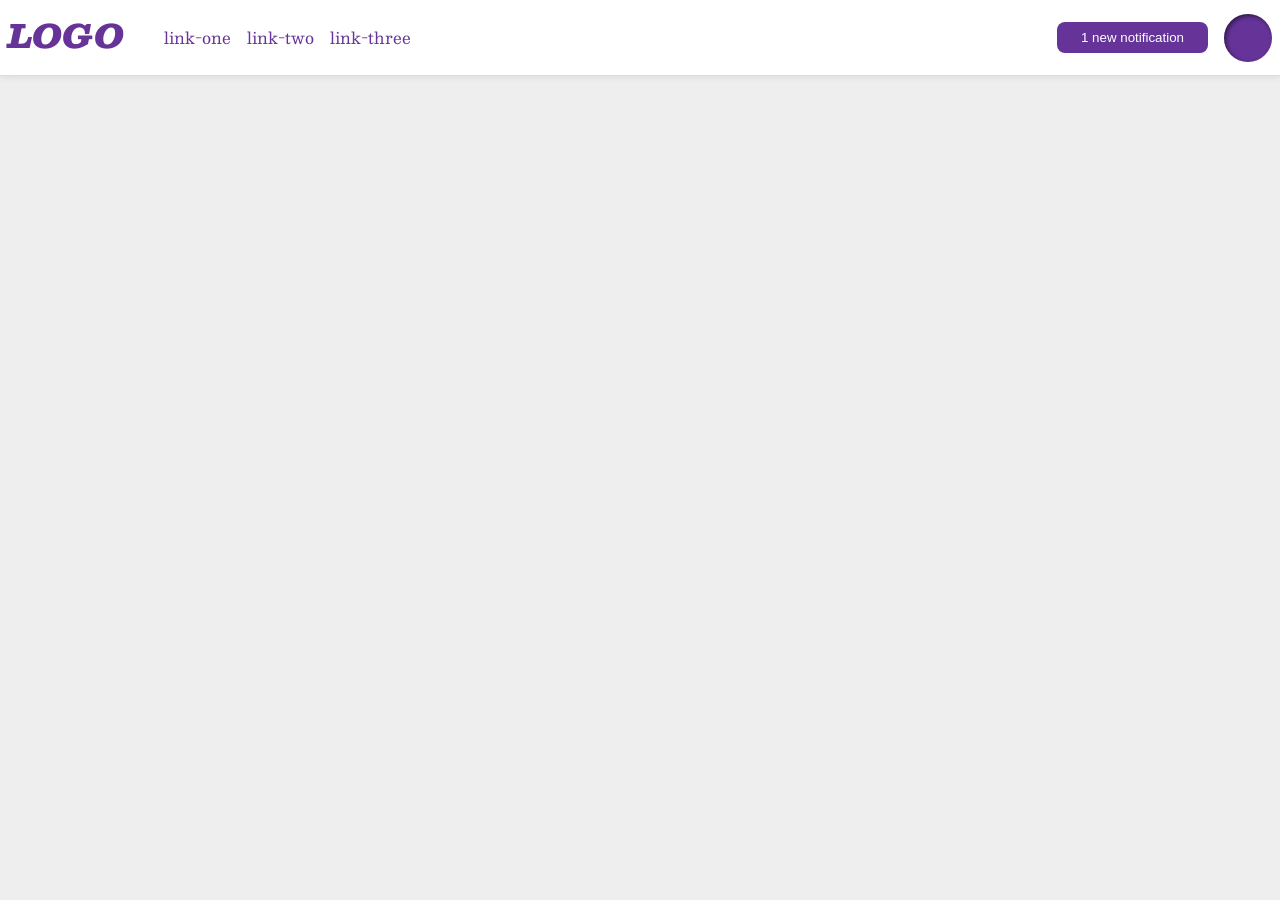
<file: foundations/flex/03-flex-header-2/index.html>
<!DOCTYPE html>
<html lang="en">
  <head>
    <meta charset="UTF-8">
    <meta http-equiv="X-UA-Compatible" content="IE=edge">
    <meta name="viewport" content="width=device-width, initial-scale=1.0">
    <title>Flex Header 2</title>
    <link rel="stylesheet" href="style.css">
  </head>
  <body>
    <div class="header">
      <div class="links-container">
        <div class="logo">
          LOGO
        </div>
        <ul class="links">
          <li><a href="https://google.com">link-one</a></li>
          <li><a href="https://google.com">link-two</a></li>
          <li><a href="https://google.com">link-three</a></li>
        </ul>
      </div>
      <div class="button-container">
        <button class="notifications">
          1 new notification
        </button>
        <div class="profile-image"></div>
      </div>
    </div>
  </body>
</html>
</file>
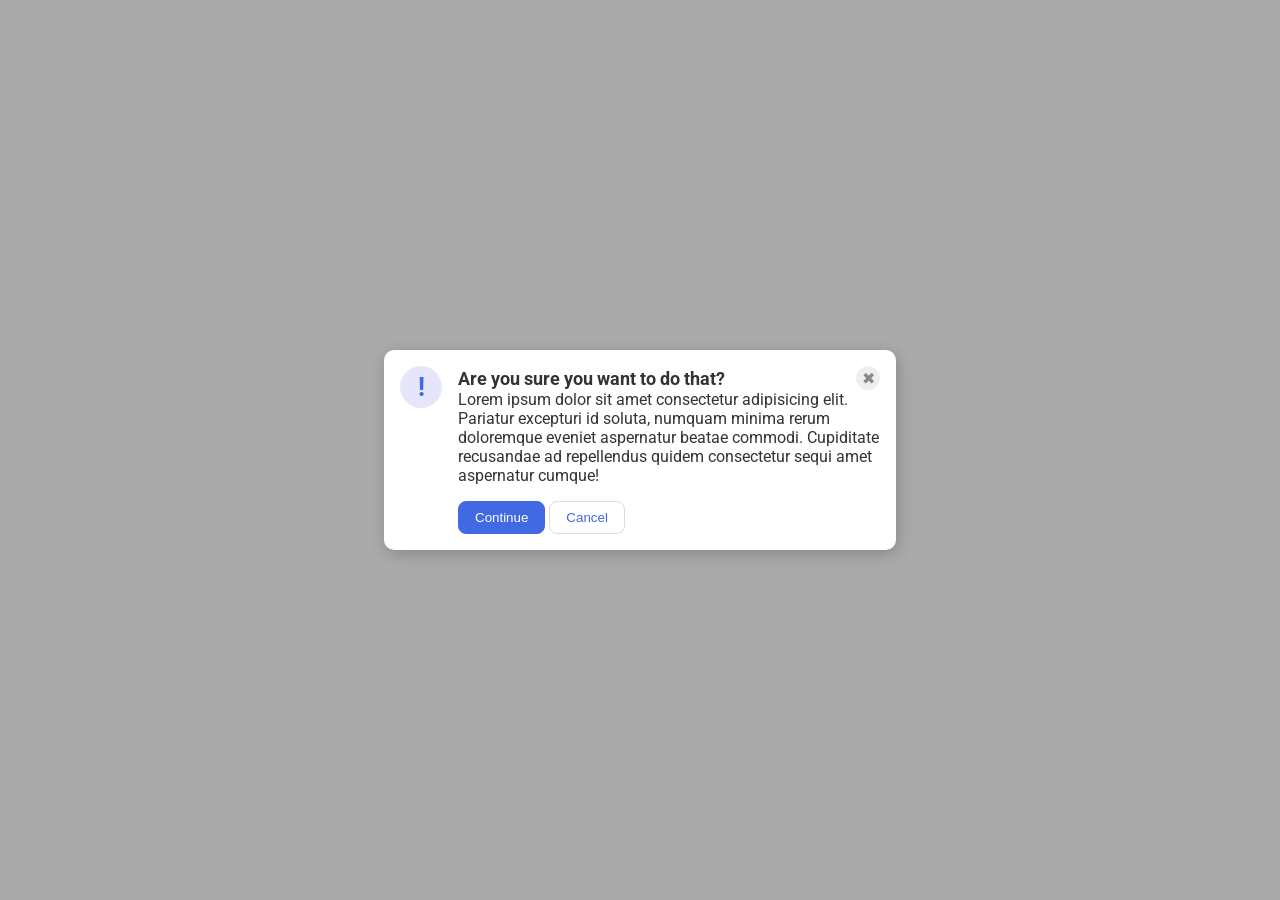
<file: foundations/flex/05-flex-modal/index.html>
<!DOCTYPE html>
<html lang="en">
  <head>
    <meta charset="UTF-8">
    <meta http-equiv="X-UA-Compatible" content="IE=edge">
    <meta name="viewport" content="width=device-width, initial-scale=1.0">
    <link rel="stylesheet" href="style.css">
    <title>Modal</title>
  </head>
  <body>
    <div class="modal">
      <div class="icon">!</div>
      <div class="container">
        <div class="header">Are you sure you want to do that? 
          <button class="close-button">✖</button>
        </div>  
        <div class="text">Lorem ipsum dolor sit amet consectetur adipisicing elit. Pariatur excepturi id soluta, numquam minima rerum doloremque eveniet aspernatur beatae commodi. Cupiditate recusandae ad repellendus quidem consectetur sequi amet aspernatur cumque!</div> 
          <button class="continue">Continue</button>
          <button class="cancel">Cancel</button>
      </div>   
    </div>
  </body>
</html>
</file>
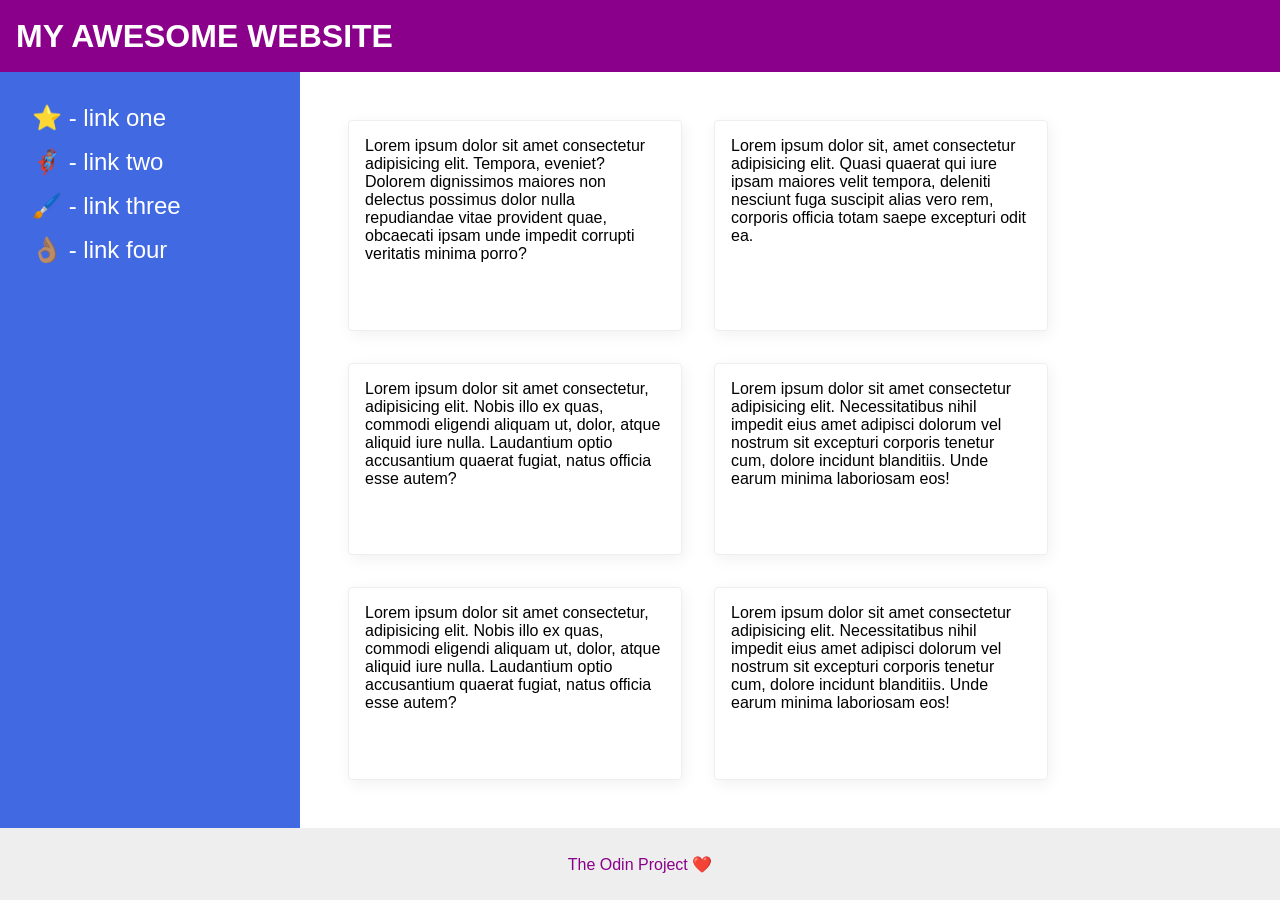
<file: foundations/flex/07-flex-layout-2/index.html>
<!DOCTYPE html>
<html lang="en">
  <head>
    <meta charset="UTF-8">
    <meta http-equiv="X-UA-Compatible" content="IE=edge">
    <meta name="viewport" content="width=device-width, initial-scale=1.0">
    <title>The Holy Grail</title>
    <link rel="stylesheet" href="style.css">
  </head>
  <body>
    <div class="header">
      MY AWESOME WEBSITE
    </div>
    <div class="container">
      <div class="sidebar">
        <ul>
          <li><a href="#">⭐ - link one</a></li>
          <li><a href="#">🦸🏽‍♂️ - link two</a></li>
          <li><a href="#">🖌️ - link three</a></li>
          <li><a href="#">👌🏽 - link four</a></li>
        </ul>
      </div>
    
      <div class="container-2">
        <div class="card">Lorem ipsum dolor sit amet consectetur adipisicing elit. Tempora, eveniet? Dolorem dignissimos maiores non delectus possimus dolor nulla repudiandae vitae provident quae, obcaecati ipsam unde impedit corrupti veritatis minima porro?</div>
        <div class="card">Lorem ipsum dolor sit, amet consectetur adipisicing elit. Quasi quaerat qui iure ipsam maiores velit tempora, deleniti nesciunt fuga suscipit alias vero rem, corporis officia totam saepe excepturi odit ea.</div>
        <div class="card">Lorem ipsum dolor sit amet consectetur, adipisicing elit. Nobis illo ex quas, commodi eligendi aliquam ut, dolor, atque aliquid iure nulla. Laudantium optio accusantium quaerat fugiat, natus officia esse autem?</div>
        <div class="card">Lorem ipsum dolor sit amet consectetur adipisicing elit. Necessitatibus nihil impedit eius amet adipisci dolorum vel nostrum sit excepturi corporis tenetur cum, dolore incidunt blanditiis. Unde earum minima laboriosam eos!</div>
        <div class="card">Lorem ipsum dolor sit amet consectetur, adipisicing elit. Nobis illo ex quas, commodi eligendi aliquam ut, dolor, atque aliquid iure nulla. Laudantium optio accusantium quaerat fugiat, natus officia esse autem?</div>
        <div class="card">Lorem ipsum dolor sit amet consectetur adipisicing elit. Necessitatibus nihil impedit eius amet adipisci dolorum vel nostrum sit excepturi corporis tenetur cum, dolore incidunt blanditiis. Unde earum minima laboriosam eos!</div>
      </div> 
    </div>
      
    <div class="footer">
      The Odin Project ❤️
    </div>
  </body>
</html>
</file>
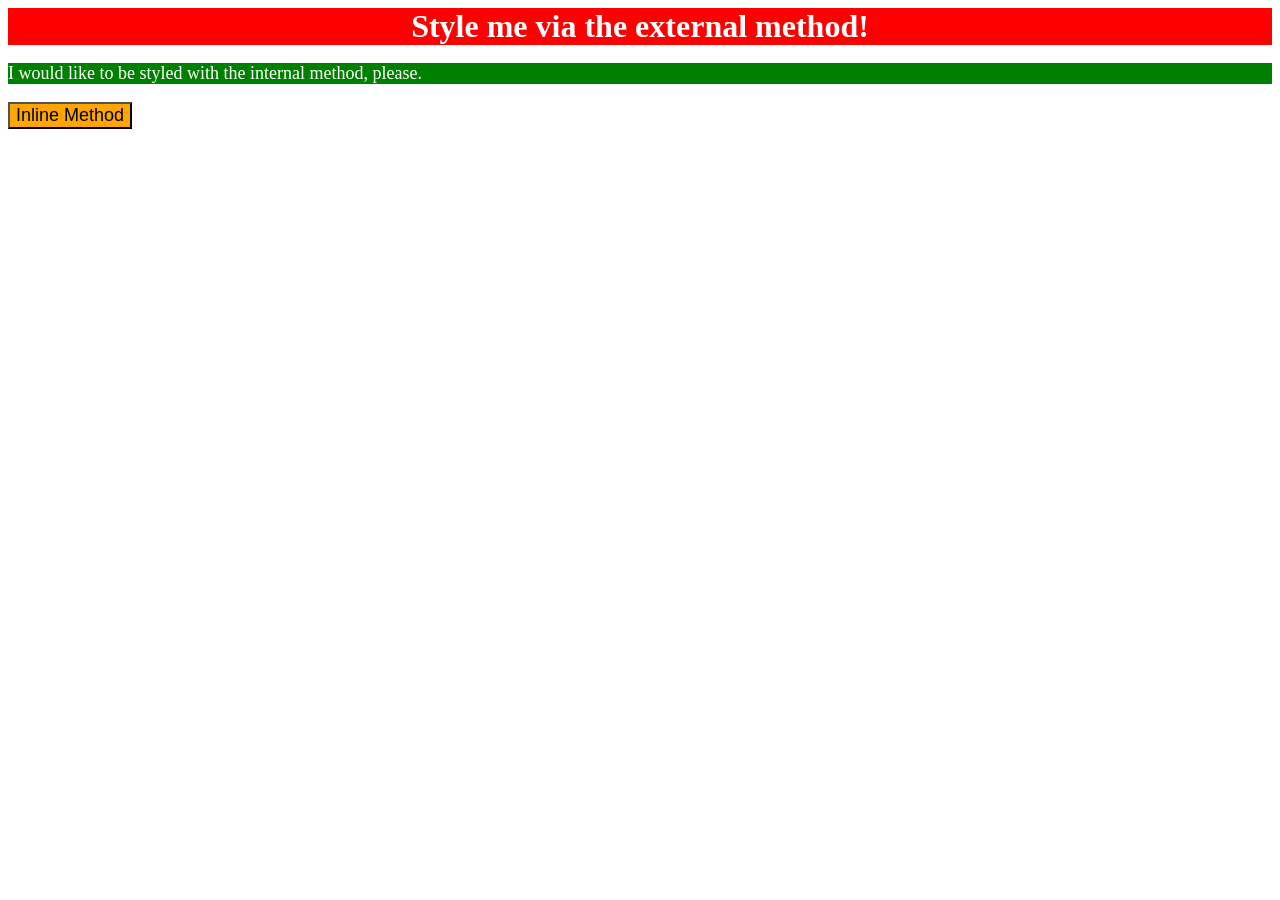
<file: foundations/intro-to-css/01-css-methods/index.html>
<!DOCTYPE html>
<html lang="en">
  <head>
    <meta charset="UTF-8">
    <meta http-equiv="X-UA-Compatible" content="IE=edge">
    <meta name="viewport" content="width=device-width, initial-scale=1.0">
    <link rel="stylesheet" href="styles.css">
    <title>Methods for Adding CSS</title>
    <style>
      p { 
        background-color: green;
        color: white;
        font-size: 18px;
      }
    </style>
  </head>
  <body>
    <div>Style me via the external method!</div>
    <p>I would like to be styled with the internal method, please.</p>
    <button style="background-color: orange; font-size: 18px;">Inline Method</button>
  </body>
</html>
</file>
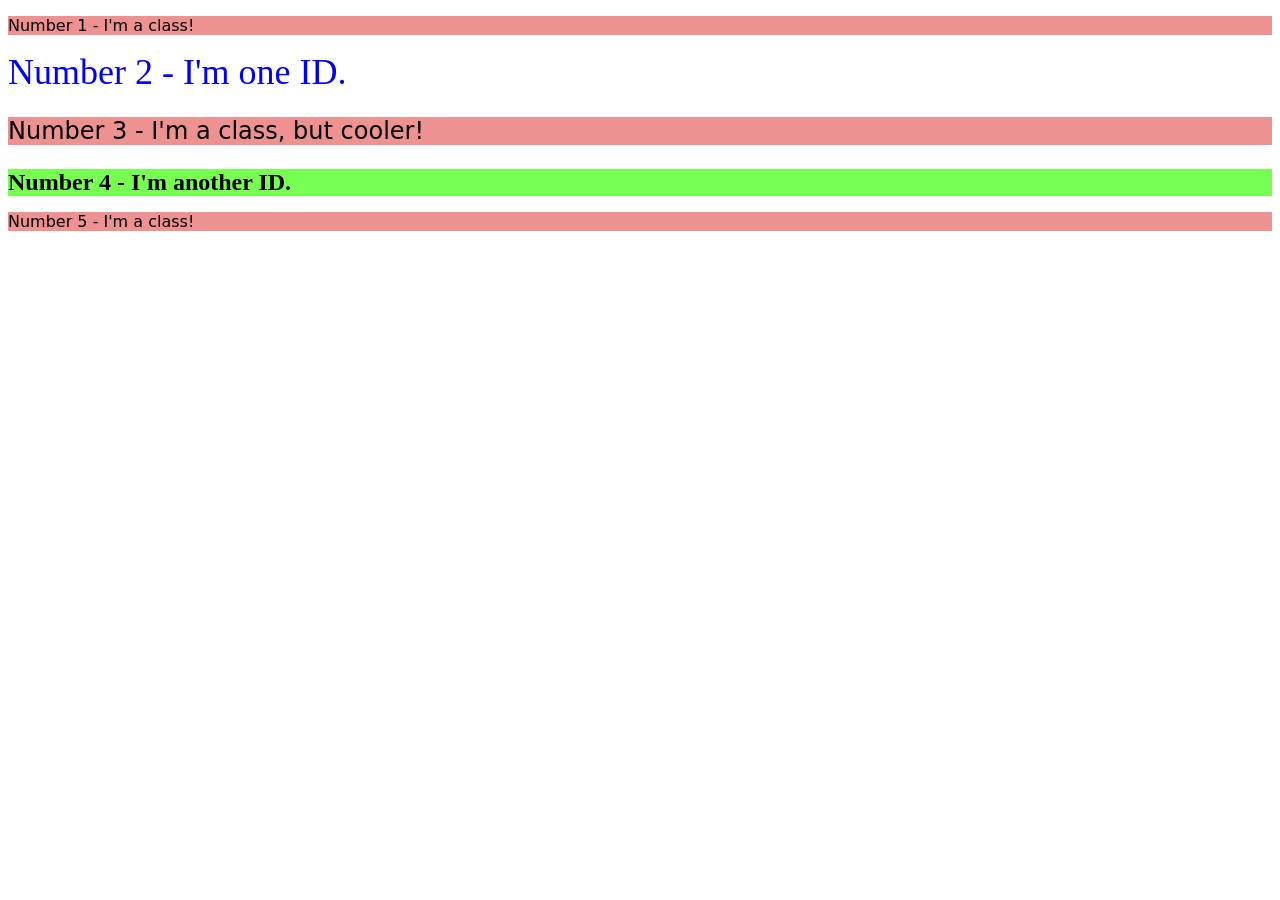
<file: foundations/intro-to-css/02-class-id-selectors/index.html>
<!DOCTYPE html>
<html lang="en">
  <head>
    <meta charset="UTF-8">
    <meta http-equiv="X-UA-Compatible" content="IE=edge">
    <meta name="viewport" content="width=device-width, initial-scale=1.0">
    <title>Class and ID Selectors</title>
    <link rel="stylesheet" href="style.css">
  </head>
  <body>
    <p class="first odd">Number 1 - I'm a class!</p>
    <div class="second">Number 2 - I'm one ID.</div>
    <p class="third odd">Number 3 - I'm a class, but cooler!</p>
    <div class="fourth">Number 4 - I'm another ID.</div>
    <p class="fifth odd">Number 5 - I'm a class!</p>
  </body>
</html>
</file>
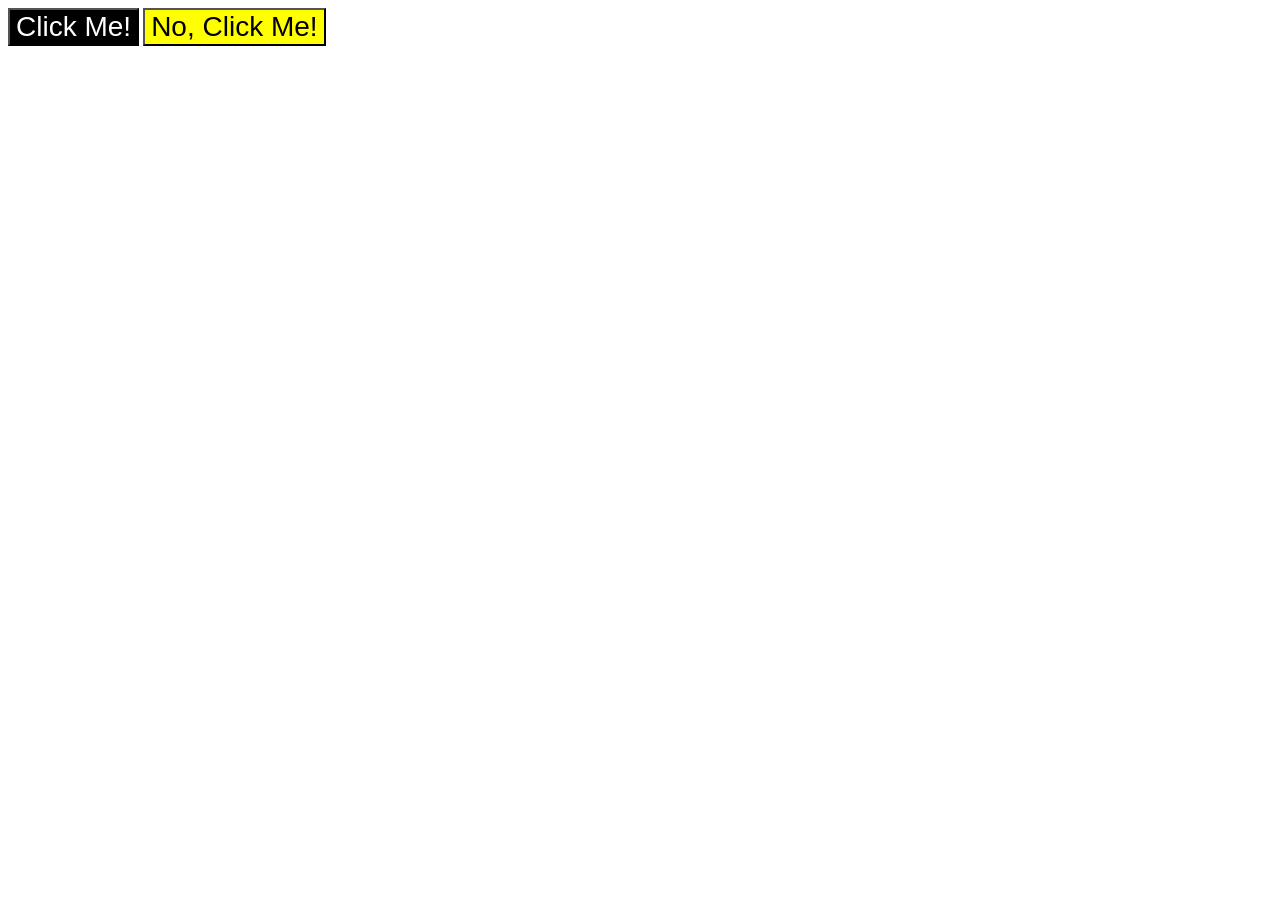
<file: foundations/intro-to-css/03-grouping-selectors/index.html>
<!DOCTYPE html>
<html lang="en">
  <head>
    <meta charset="UTF-8">
    <meta http-equiv="X-UA-Compatible" content="IE=edge">
    <meta name="viewport" content="width=device-width, initial-scale=1.0">
    <title>Grouping Selectors</title>
    <link rel="stylesheet" href="style.css">
  </head>
  <body>
    <button class="first same-font">Click Me!</button>
    <button class="second same-font">No, Click Me!</button>
  </body>
</html>
</file>
<file: foundations/flex/03-flex-header-2/style.css>
/* this is some magical font-importing.  
you'll learn about it later. */
@import url('https://fonts.googleapis.com/css2?family=Besley:ital,wght@0,400;1,900&display=swap');

body {
  margin: 0;
  background: #eee;
  font-family: Besley, serif;
}

.header {
  background: white;
  border-bottom: 1px solid #ddd;
  box-shadow: 0 0 8px rgba(0,0,0,.1);
  display: flex;
  justify-content: space-between;
  padding: 8px;
}

.profile-image {
  background: rebeccapurple;
  box-shadow: inset 2px 2px 4px rgba(0,0,0,.5);
  border-radius: 50%;
  width: 48px;
  height: 48px;
}

.logo {
  color: rebeccapurple;
  font-size: 32px;
  font-weight: 900;
  font-style: italic;
}

button {
  border: none;
  border-radius: 8px;
  background: rebeccapurple;
  color: white;
  padding: 8px 24px;
}

a {
  /* this removes the line under our links */
  text-decoration: none;
  color: rebeccapurple;
}

ul {
  list-style-type: none;
}

.links-container {
  display: flex;
}

.links {
  display: flex;
  gap: 16px;
}

.button-container {
  display: flex;
  align-items: center;
  gap: 16px;
}
</file>
<file: foundations/flex/05-flex-modal/style.css>
@import url('https://fonts.googleapis.com/css2?family=Roboto:wght@400;700&display=swap');

html, body {
  height: 100%;
}

body {
  font-family: Roboto, sans-serif;
  margin: 0;
  background: #aaa;
  color: #333;
  /* I'll give you this one for free lol */
  display: flex;
  align-items: center;
  justify-content: center;
}

.modal {
  background: white;
  width: 480px;
  border-radius: 10px;
  box-shadow: 2px 4px 16px rgba(0,0,0,.2);
  display: flex;
  flex-direction: row;
  padding: 16px;
  gap: 16px;

} 

.icon {
  color: royalblue;
  font-size: 26px;
  font-weight: 700;
  background: lavender;
  width: 42px;
  height: 42px;
  border-radius: 50%;
  display: flex;
  align-items: center;
  justify-content: center;
  flex-shrink: 0;
}

.close-button {
  background: #eee;
  border-radius: 50%;
  color: #888;
  font-weight: 400;
  font-size: 16px;
  height: 24px;
  width: 24px;
  display: flex;
  align-items: center;
  justify-content: center;
  border: 1px solid #eee;
  padding: 0;
}

button {
  cursor: pointer;
  padding: 8px 16px;
  border-radius: 8px;
}

button.continue {
  background: royalblue;
  border: 1px solid royalblue;
  color: white;
}

button.cancel {
  background: white;
  border: 1px solid #ddd;
  color: royalblue;
}

.header {
  font-weight: bold;
  font-size: large;
  display: flex;
  justify-content: space-between;
  align-items: center;
}

.text {
  margin-bottom: 16px;
}
</file>
<file: foundations/flex/07-flex-layout-2/style.css>
body {
  font-family: -apple-system, BlinkMacSystemFont, 'Segoe UI', Roboto, Oxygen, Ubuntu, Cantarell, 'Open Sans', 'Helvetica Neue', sans-serif;
  margin: 0;
  min-height: 100vh;
  display: flex;
  flex-direction: column;
}

.header {
  height: 72px;
  background: darkmagenta;
  color: white;
  font-weight: 900;
  font-size: 32px;
  display: flex;
  align-items: center;
  padding: 0 16px;
}

.footer {
  height: 72px;
  background: #eee;
  color: darkmagenta;
}

.container {
  display: flex;
  flex: 1;
}

.sidebar {
  width: 300px;
  background: royalblue;
  box-sizing: border-box;
  flex-shrink: 0;
  padding: 16px;
}

ul {
  list-style: none;
  padding: 0;
  margin: 0;
}

.sidebar li {
  margin: 16px;
}

.sidebar a {
  text-decoration: none;
  color: white;
  font-size: 24px;
}

.container-2 {
  display: flex;
  padding: 48px;
  flex-wrap: wrap;
  gap: 32px;
}

.card {
  border: 1px solid #eee;
  box-shadow: 2px 4px 16px rgba(0,0,0,.06);
  border-radius: 4px;
  padding: 16px;
  width: 300px;
}

.footer {
  display: flex;
  justify-content: center;
  align-items: center;
}
</file>
<file: foundations/intro-to-css/01-css-methods/styles.css>
div { 
    background-color: red;
    color: white;
    font-size: 32px;
    text-align: center;
    font-weight: bold;
}
</file>
<file: foundations/intro-to-css/02-class-id-selectors/style.css>
/* Add CSS Styling */
.odd { 
    background-color: #ED9191;
    font-family: Verdana, "DejaVu Sans", sans-serif;

}

.second{ 
    color: rgb(0, 0, 255);
    font-size: 36px;
}

.third { 
    font-size: 24px;
}

.fourth {
    background-color: hsl(107, 100%, 66%);
    font-size: 24px;
    font-weight: bold;
}
</file>
<file: foundations/intro-to-css/03-grouping-selectors/style.css>
/* Add CSS Styling */
.first { 
    background-color: black;
    color: white;
}

.second {
    background-color: yellow;
}

.first, 
.second {
    font-size: 28px;
    font-family: Helvetica, "Times New Roman", sans-serif;
}
</file>
